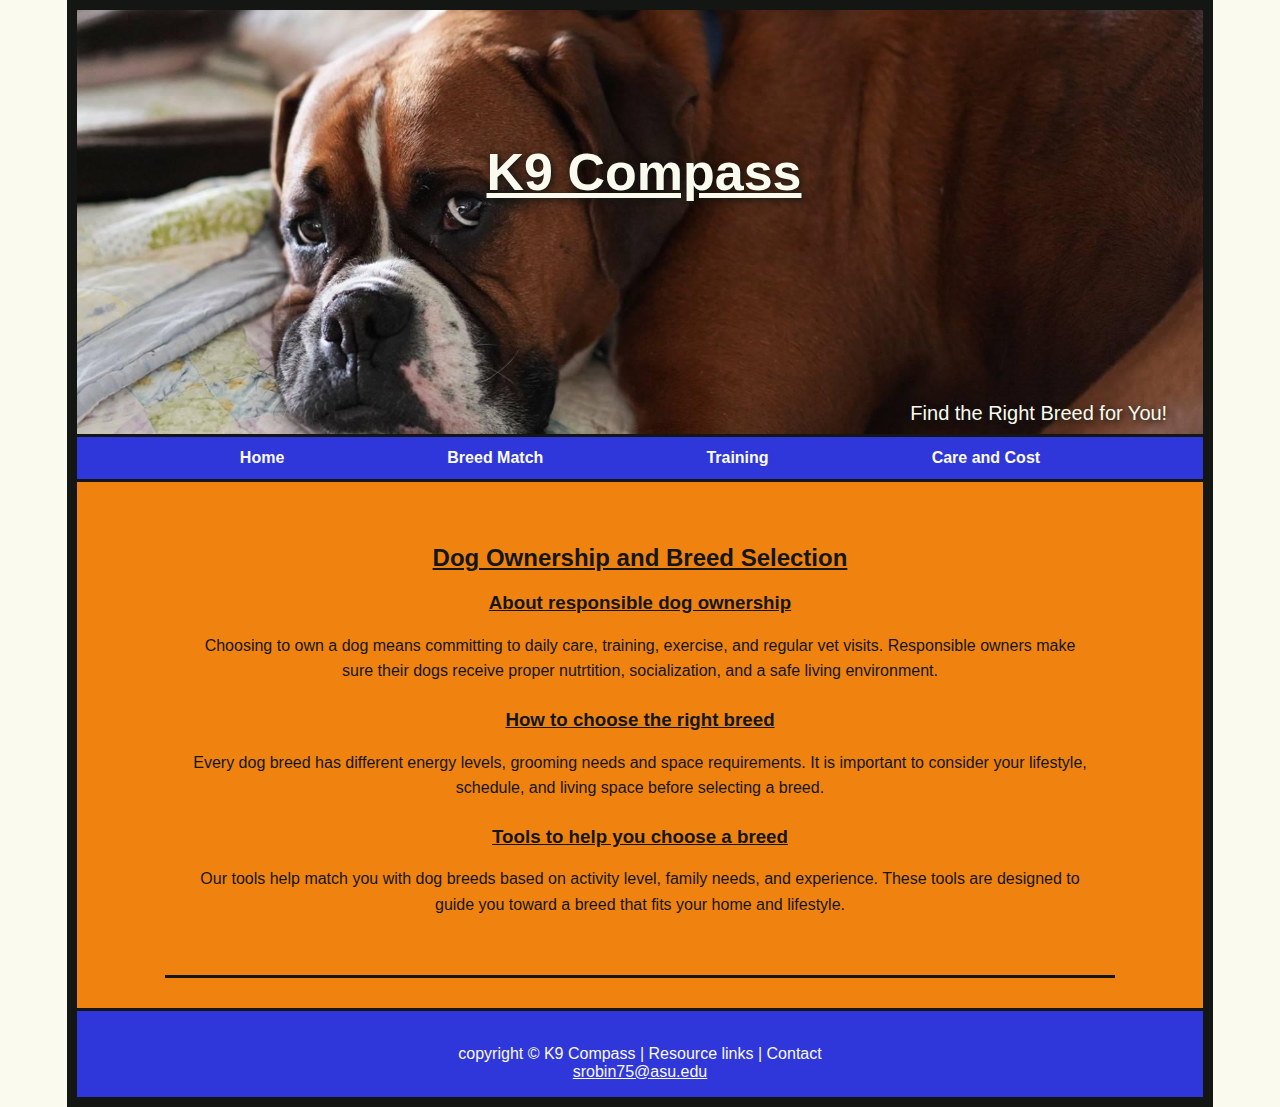
<file: index.html>
<!DOCTYPE html>
    <html lang="en">
    <head>
        <meta charset="UTF-8">
        <meta name="viewport" content="witdth=device-width, initial-scale =1.0">
        <title>K9 Compass</title>
        <link rel="stylesheet" href="style.css">
    </head>
    <body>
        <div id="wrapper">
        <header>
            <h1>K9 Compass</h1>
            <p class="subheader">Find the Right Breed for You!</p>
        </header>
        <nav>
            <body class="home"></body>
            <ul>
                <li><a href="index.html">Home</a></li>
                <li><a href="quiz.html">Breed Match</a></li>
               <li> <a href="training.html">Training</a></li>
                <li><a href="carecost.html">Care and Cost</a></li>
            </ul>
        </nav>
        <main>
            <h2>Dog Ownership and Breed Selection</h2>
            <h3>About responsible dog ownership</h3>
            <p> Choosing to own a dog means committing to daily care, training, exercise, and regular vet visits. Responsible owners make sure their dogs receive proper nutrtition, socialization, and a safe living environment.</p>
            <h3>How to choose the right breed</h3>
            <p>Every dog breed has different energy levels, grooming needs and space requirements. It is important to consider your lifestyle, schedule, and living space before selecting a breed.</p>
           <h3>Tools to help you choose a breed</h3>
           <p>Our tools help match you with dog breeds based on activity level, family needs, and experience. These tools are designed to guide you toward a breed that fits your home and lifestyle.</p>
        </main>
        <footer>
                <br>copyright &copy; K9 Compass | Resource links | Contact<br>
                <a href="mailto:srobin75@asu.edu">srobin75@asu.edu</a>
        </footer>
    </div>
    </body>
    </html>
</file>
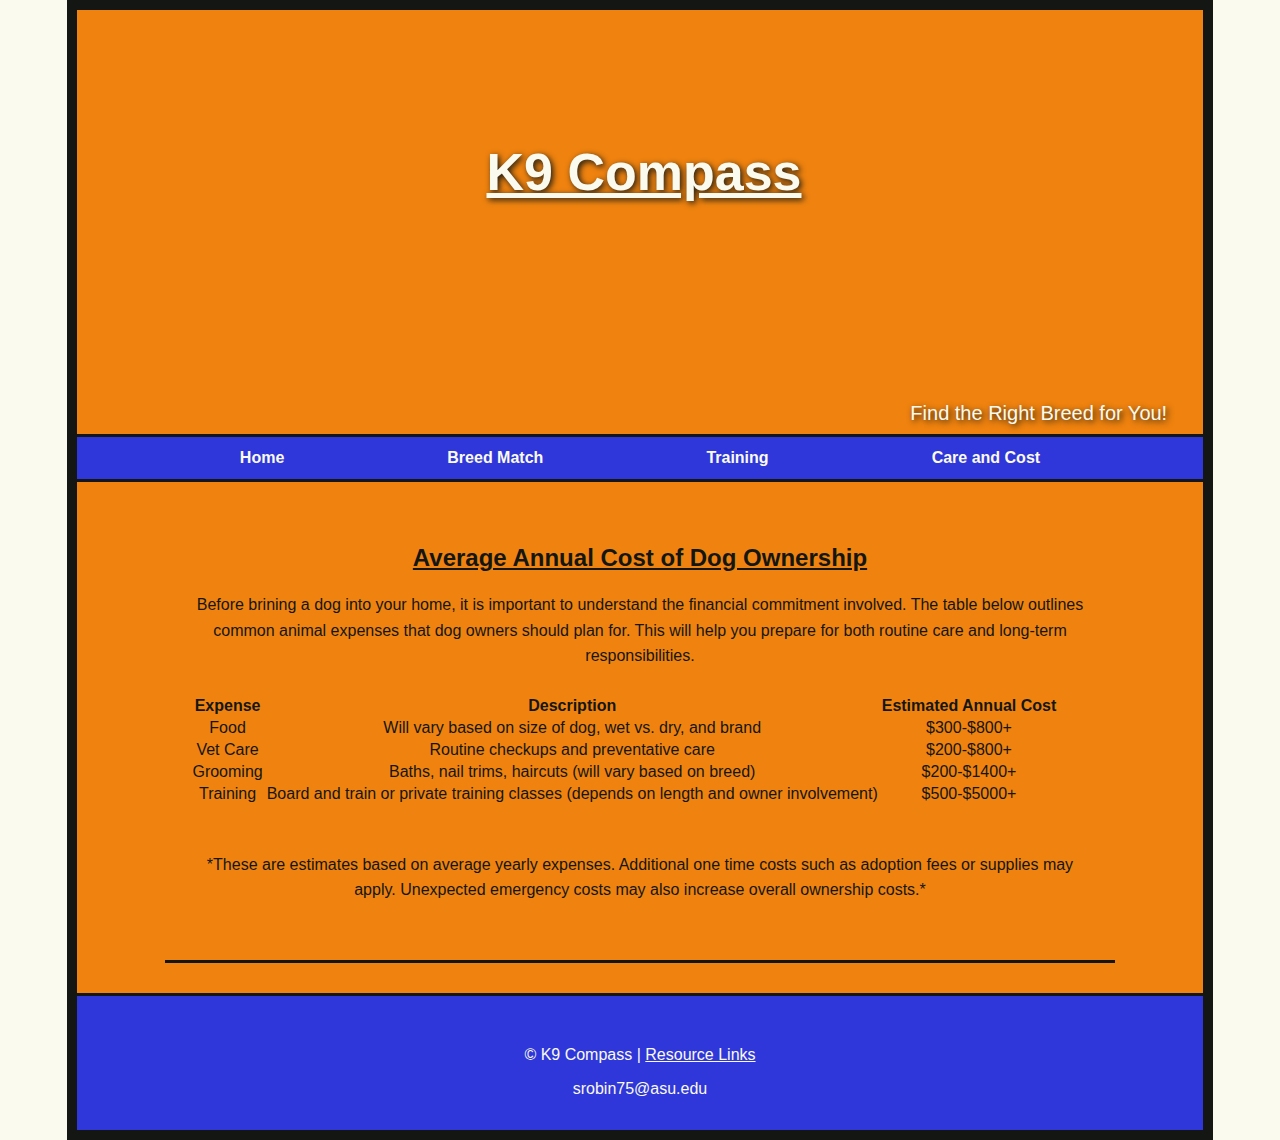
<file: carecost.html>
<!DOCTYPE html>
    <html lang="en">
    <head>
        <meta charset="UTF-8">
        <meta name="viewport" content="witdth=device-width, initial-scale =1.0">
        <title>K9 Compass</title>
        <link rel="stylesheet" href="style.css">
    </head>
    <body class="carecost">
        <div id="wrapper">
        <header>
            <h1>K9 Compass</h1>
            <p class="subheader">Find the Right Breed for You!</p>
        </header>
        <nav>
            <ul>
                <li><a href="index.html">Home</a></li>
                <li><a href="quiz.html">Breed Match</a></li>
               <li> <a href="training.html">Training</a></li>
                <li><a href="carecost.html">Care and Cost</a></li>
            </ul>
        </nav>
        <main>
         <h2>Average Annual Cost of Dog Ownership</h2>
          <p>Before brining a dog into your home, it is important to understand the financial commitment involved. The table below outlines common animal expenses that dog owners should plan for. This will help you prepare for both routine care and long-term responsibilities.</p>
                <table>
                    <tr>
                        <th>Expense</th>
                        <th>Description</th>
                        <th>Estimated Annual Cost</th>
                    </tr>
                    <tr>
                        <td>Food</td>
                        <td class="text">Will vary based on size of dog, wet vs. dry, and brand</td>
                        <td>$300-$800+</td>
                    </tr>
                    <tr>
                        <td>Vet Care</td>
                        <td class="text" >Routine checkups and preventative care</td>
                        <td>$200-$800+</td>
                    </tr>
                    <tr>
                        <td>Grooming</td>
                        <td class="text">Baths, nail trims, haircuts (will vary based on breed)</td>
                        <td>$200-$1400+</td>
                    </tr>
                    <tr>
                        <td>Training</td>
                        <td class="text">Board and train or private training classes (depends on length and owner involvement)</td>
                        <td>$500-$5000+</td>
                    </tr>
                </table>
                <br><br>
                <p>*These are estimates based on average yearly expenses. Additional one time costs such as adoption fees or supplies may apply. Unexpected emergency costs may also increase overall ownership costs.* </p>
        </main>
       <footer>
            <p>
                <br>&copy; K9 Compass |
                <a href="https://www.akc.org" target="_blank">Resource Links</a>
                <br>
                <p>srobin75@asu.edu</p>
        </footer>
        </div>
    </body>
    </html>
</file>
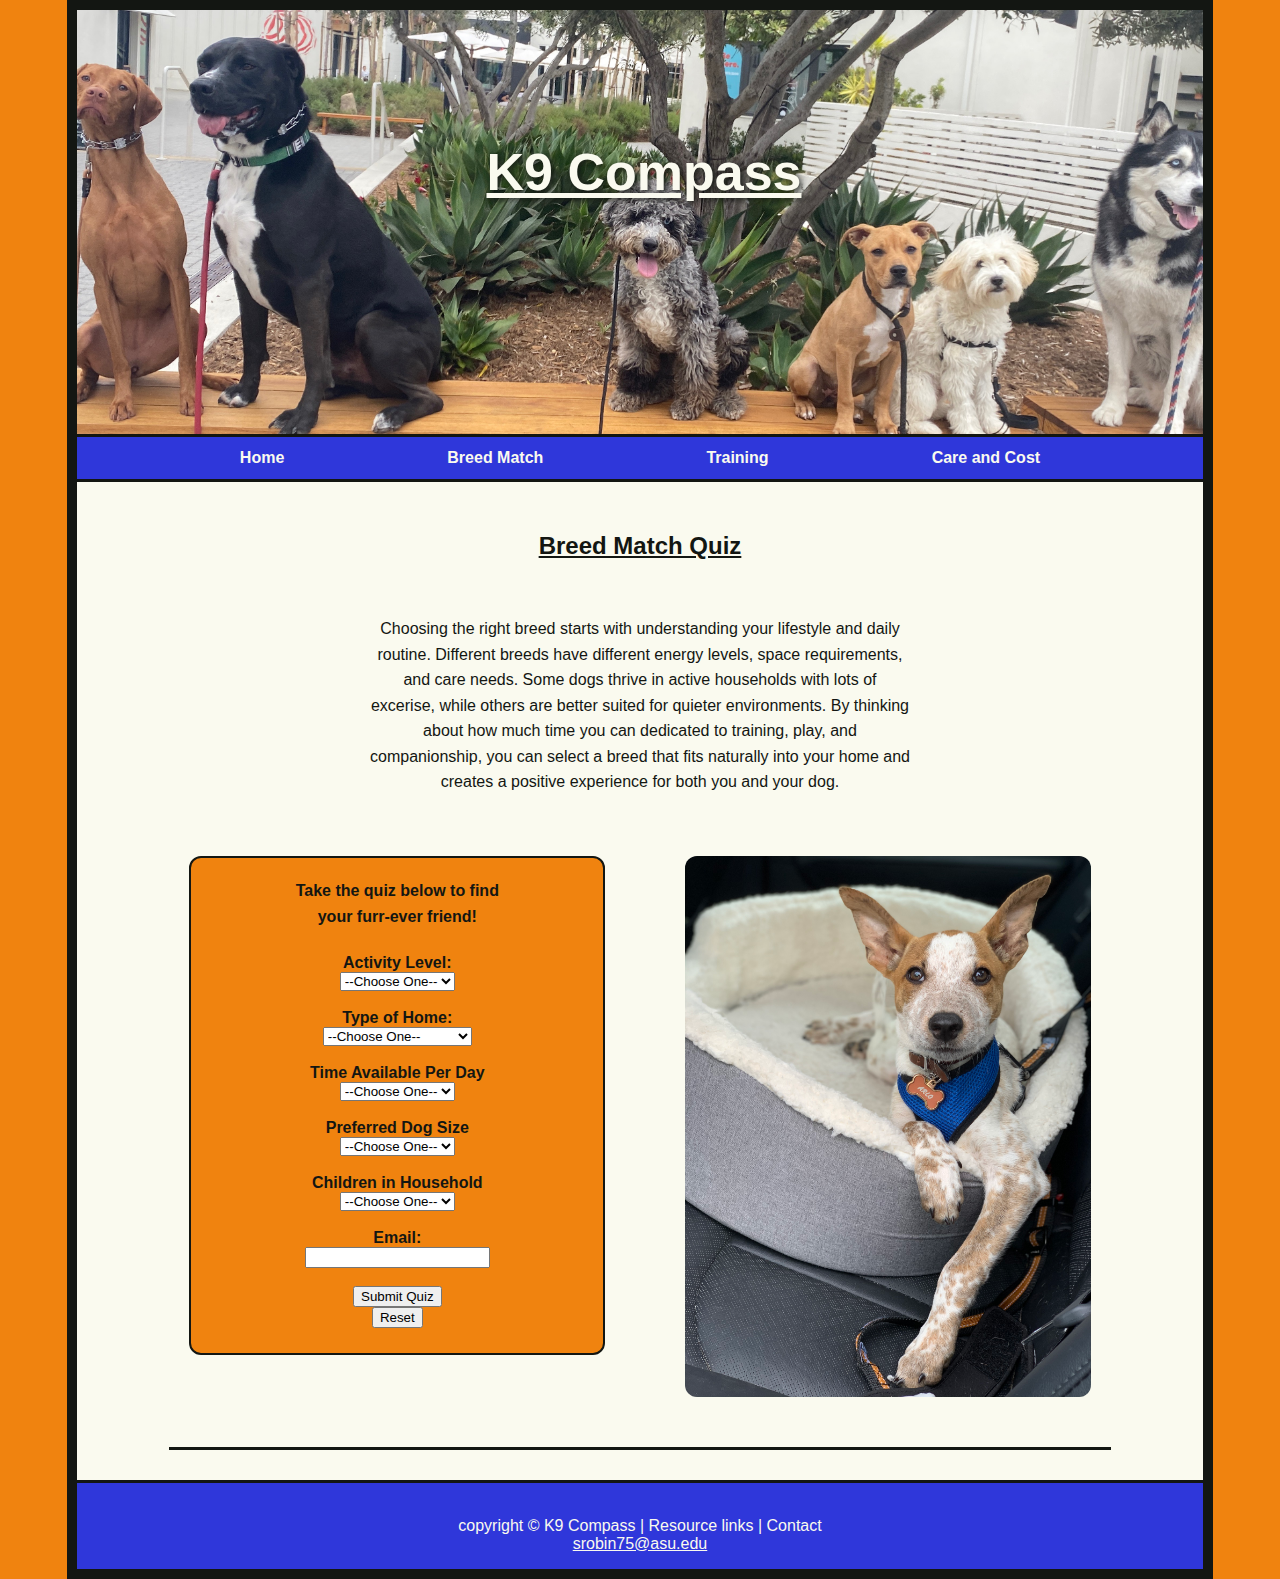
<file: quiz.html>
<!DOCTYPE html>
    <html lang="en">
    <head>
        <meta charset="UTF-8">
        <meta name="viewport" content="witdth=device-width, initial-scale =1.0">
        <title>K9 Compass</title>
        <link rel="stylesheet" href="style.css">
    </head>
    <body>
        <div id="wrapper">
        <header>
            <h1>K9 Compass</h1>
            <p class="subheader">Find the Right Breed for You!</p>
        </header>
        <nav>
            <body class="quiz"></body>
            <ul>
                <li><a href="index.html">Home</a></li>
                <li><a href="quiz.html">Breed Match</a></li>
               <li> <a href="training.html">Training</a></li>
                <li><a href="carecost.html">Care and Cost</a></li>
            </ul>
        </nav>
        <main>
            <h2>Breed Match Quiz</h2>
            <br><br>
                <p>Choosing the right breed starts with understanding your lifestyle and daily routine. Different breeds have different energy levels, space requirements, and care needs. Some dogs thrive in active households with lots of excerise, while others are better suited for quieter environments. By thinking about how much time you can dedicated to training, play, and companionship, you can select a breed that fits naturally into your home and creates a positive experience for both you and your dog.</p>
                <br><br>
                <img src="images/IMG_7894.jpg">
                <div class="quizlayout">
                 <div class="formbox">
                    <form id="breedmatch" action="#" method="post">
                           <p>Take the quiz below to find your furr-ever friend!</p>
            <label for="activity">Activity Level:</label><br>
            <select name="activity" id="activity" required>
                <option value="">--Choose One--</option>
                <option value="low">Low</option>
                <option value="moderate">Moderate</option>
                <option value="high">High</option>
            </select>
            <br><br>
            <label for="homeetype">Type of Home:</label><br>
            <select name="hometype" id="hometype" required>
             <option value="">--Choose One--</option>
             <option value="apartment">Apartment</option>
             <option value="small yard">House (small yard)</option>
             <option value="large yard">House (large yard)</option>
             <option value="rural">Rural (large property)</option>
            </select>
            <br><br>
            <label for="time">Time Available Per Day</label><br>
            <select name="time" id="time" required>
             <option value="">--Choose One--</option>
             <option value="Under1">Under 1 hour</option>
             <option value="1to2">1-2 hours</option>
             <option value="2to3">2-3 hours</option>
             <option value="3to4">3-4 hours</option>
             <option value="4plus">4+ hours</option>
            </select>
            <br><br>
            <label for="size">Preferred Dog Size</label><br>
            <select name="size" id="size" required>
             <option value="">--Choose One--</option>
             <option value="xsmall">Extra Small</option>
             <option value="small">Small</option>
             <option value="medium">Medium</option>
             <option value="large">Large</option>
             <option value="xlarge">Extra Large</option>
            </select>
            <br><br>
            <label for="children">Children in Household</label><br>
            <select name="children" id="children" required>
             <option value="">--Choose One--</option>
             <option value="Under1">Under 1 Year</option>
             <option value="1to5">1-5 years old</option>
             <option value="5to10">5-10 years old</option>
             <option value="10-15">10-15 years old</option>
             <option value="15plus">15+ years old</option>
             <option value="no kids">No children</option>
            </select>
            <br><br>
            <label for="email">Email:</label><br>
            <input type="email" name="email" id="email"required>
            <br><br>
            <input type="submit" value="Submit Quiz"><br>
            <input type="reset" value="Reset"><br>
                </form>
            </div>
        </main>
        <footer>
                <br>copyright &copy; K9 Compass | Resource links | Contact<br>
                <a href="mailto:srobin75@asu.edu">srobin75@asu.edu</a>
        </footer>
</file>
<file: style.css>
:root {
    --text: #131612;
    --backround: #fafaef;
    --primary: #f0830f;
    --secondary: #2f37da;
    --accent: #d94011;
}

body {
    font-family: Arial, Helvetica, sans-serif;
    background-color:var(--backround); 
    color:var(--text);
    margin: 0;

}
#wrapper {
    width: 88%;
    margin: 0 auto;
    border: 10px solid var(--text);
    background-color: var(--primary);
}
header {
    background-repeat: no-repeat;
    background-size: 120%;
    background-position: center 75%;
    height: 360px;
    text-align: center;
    padding: 2em 1em;
    color: var(--backround);
    text-shadow: 2px 2px 6px var(--text);
    border-bottom: 3px solid var(--text);
    padding-left: 1.5em;
    }
    header h1 {
        font-size: 52px;
        margin: 0;
        margin-top: 100px;
        text-decoration: underline;
    }
    .subheader {
        font-size: 20px;
        margin-top: 200px;
        margin-right: 20px;
        text-align: right;
        font-weight: normal;
        color: var(--backround);
        text-shadow: 2px 2px 6px var(--text);
}
.formbox {
    width: 500px;
    margin: 25px auto;
    padding: 20px;
    background-color: var(--backround);
    border: 2px solid var(--text);
    text-align: center;
    border-radius: 8px;
}
nav {
    text-align: center;
    background-color: var(--secondary);
    border-bottom: 3px solid var(--text);
    padding: 0.75em 0;
}
nav a {
    text-decoration: none;
    font-weight: bold;
    color: var(--backround);
}
nav ul {
    list-style: none;
    margin: 0;
    padding: 0;
    display: flex;
    justify-content: space-evenly;
    align-items: center;
}
nav a:hover{
color: var(--primary);
text-decoration: underline;
}
main {
    background-color: var(--primary);
    padding: 2em 1.5em;
    text-align: center;
    border-bottom: 3px solid var(--text);
    width: 80%;
    margin: 30px auto;
    overflow: auto;
}
main h2, main h3 {
    text-align: center;
    text-decoration: underline;
}
main h2 {
    margin-top: 0px;
    float: center;
}
main p {
    text-align: center;
    line-height: 1.6;
    margin: 10px 0 25px 0;
}
footer {
    text-align: center;
    padding: 1em;
    background-color: var(--secondary);
    border-top: 3px solid var(--text);
    color: var(--backround);
    text-shadow: var(--text);
}
body.home header {
     background-image: url(images/boxer.jpg);
}
body.quiz header {
    background-image: url(images/IMG_6320.JPG);
    background-position: center 55%;
}
body.training header {
    background-image: url(images/IMG_5291.JPG);
    background-position: center;
    background-size:100% 100%;
    background-repeat: no-repeat;
}

body.quiz .subheader {
    display: none;
}
body.training .subheader {
    display: none;
}
body.quiz {
    background-color: var(--primary)
}
body.quiz #wrapper {
    background-color:var(--backround);
    
}
body.training header h1 {
position: relative;
top: -15px;
text-shadow:var(--text);
color: var(--backround);
}
body.quiz .formbox {
    width: 75%;
    float: left;
    border-radius: 12px;
    margin: 0;
    height: 455px;
    background-color: var(--primary);
    color: var(--text);
    font-weight: 600;
}
body.quiz .quizlayout {
    overflow: auto;
}
body.quiz main img {
    width: 45%;
    display: block;
    margin: 0 auto 30px auto;
    float: right;
    border-radius: 12px;
}
body.quiz main p {
    width: 60%;
    margin: 0 auto 25px auto;
    text-align: center;
}
body.quiz main {
    text-align: center;
    padding: 20px;
    background-color: var(--backround);
}

footer a {
    color: var(--backround);
    text-shadow: var(--text);
}
footer a:hover {
    color: var(--text);
}
</file>
